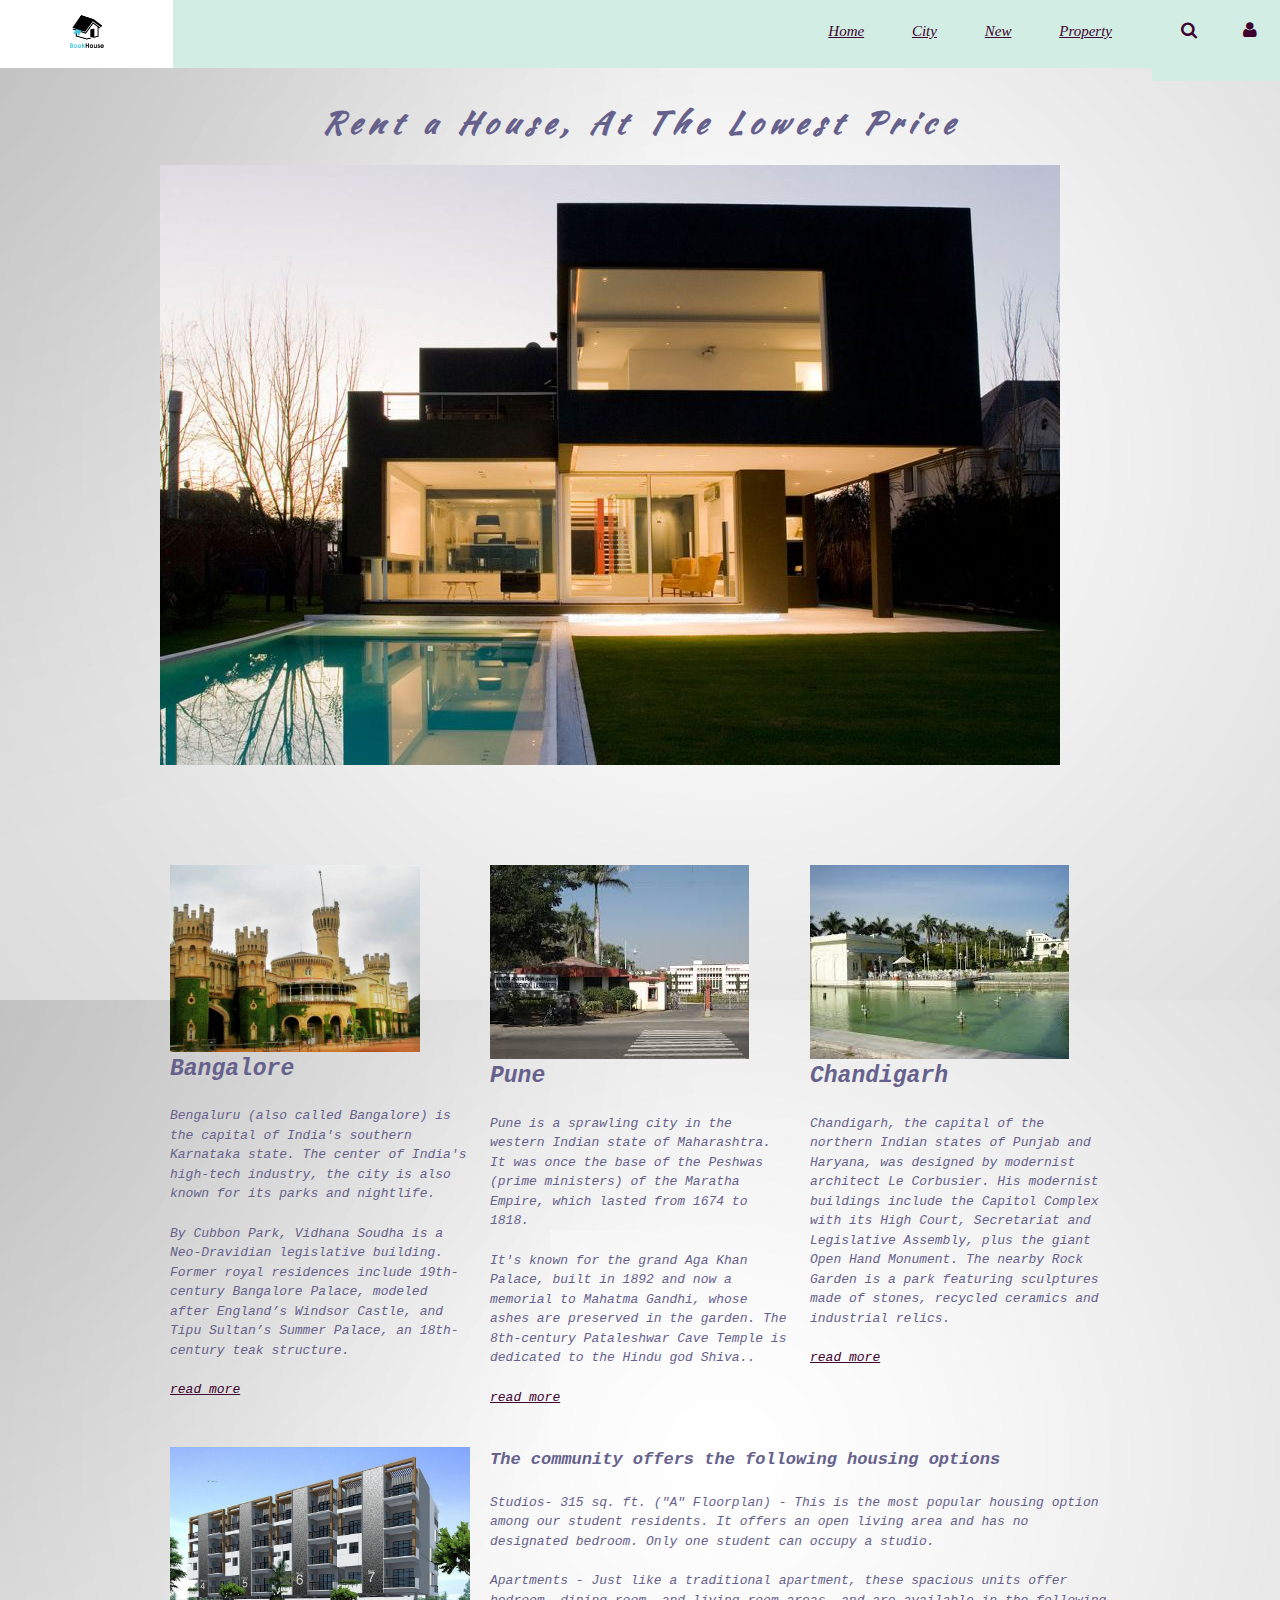
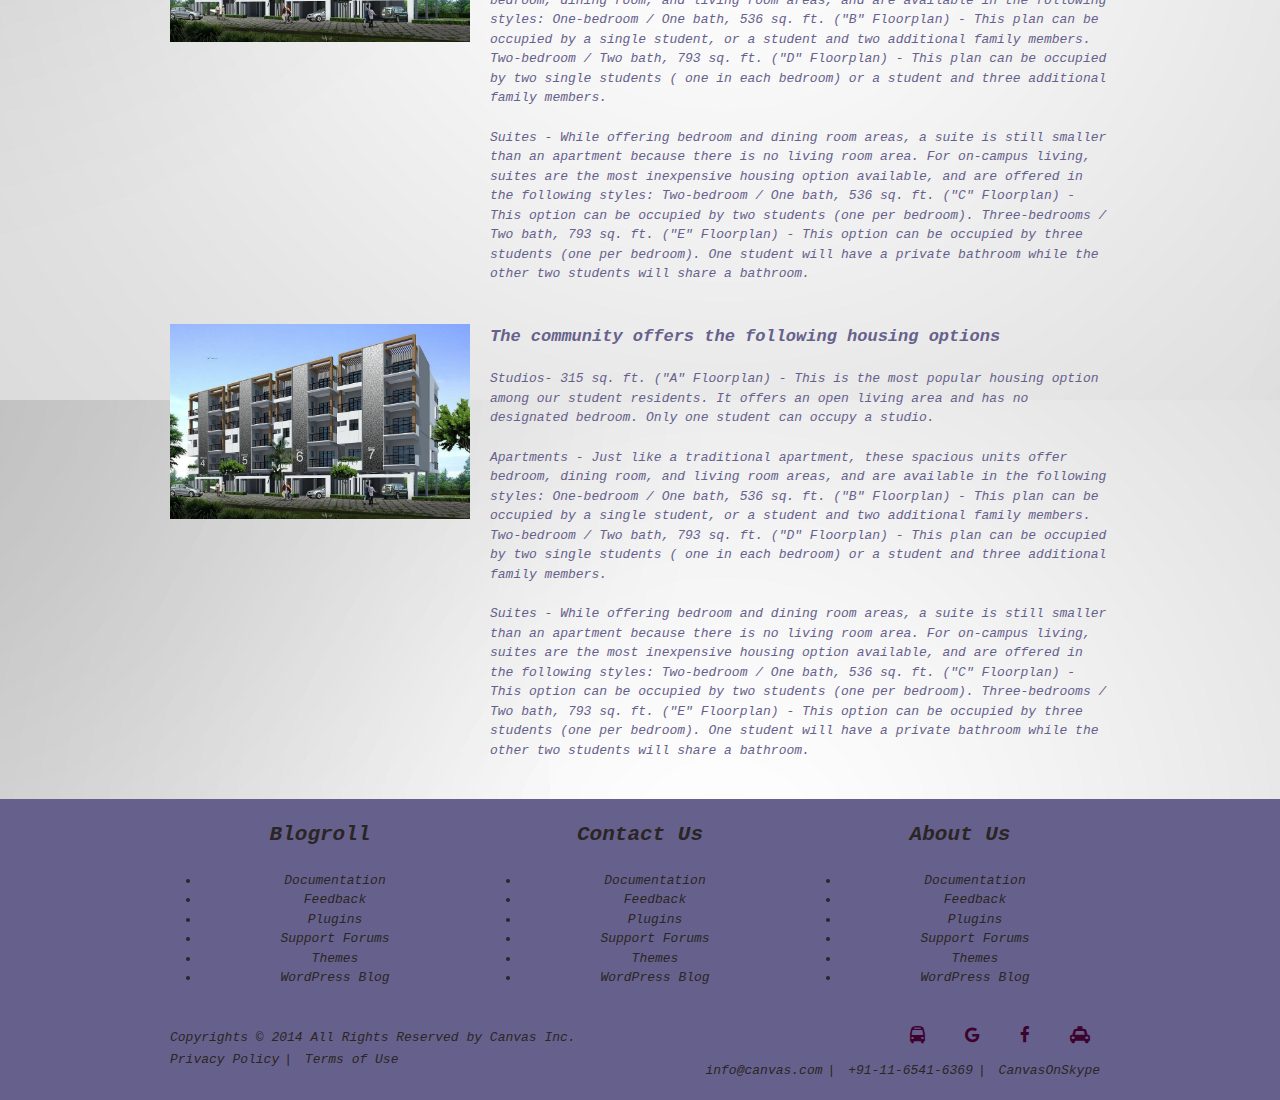
<file: assignment.html>
<!DOCTYPE html>
<html>
<head>
	<title>Flat Cum Pg</title>
	<meta charset="utf-8">
	<link rel="stylesheet" type="text/css" href="css/reset.css">
	<link rel="stylesheet" type="text/css" href="css/960_12_col.css">
	<link rel="stylesheet" type="text/css" href="css/text.css">
	<link rel="stylesheet" type="text/css" href="css/font-awesome.min.css">
	<link href="https://fonts.googleapis.com/css?family=Kaushan Script" rel="stylesheet">
	<link rel="stylesheet" type="text/css" href="css/style.css">
</head>

<!-- -----------Body Starts Here----------- -->


<body>
	<div class="wrap">
<!-- -----------header Starts Here----------- -->
		<header>
			<div id="barleft">
				<img src="img/1-house-logo.gif">
				<nav>
					<ul>
						<li><a href="#">Home</a></li>
						<li><a href="#">City</a></li>
						<li><a href="#">New</a></li>
						<li><a href="assignmentnew.html"> Property</a></li>
					</ul>
				</nav>
			</div>
			<div id="barright">
				<p>
				<a href="#"><i class="fa fa-user fa-lg fa-spin" aria-hidden="true"></i></a>
				<a href="#"><i class="fa fa-search fa-lg fa-pulse" aria-hidden="true"></i></a>

				</p>
			</div>
		</header>

<!-- -----------header ends Here----------- -->

<!-- -----------hero element----------- -->

		<div class="hero container_12">
			<h2>Rent a House, At The Lowest Price</h2>
			<div class="grid_12"></div>
			<a href="#"><img src="img/home.jpg" alt="Home"></a>
		</div>
<!-- -----------hero ends Here----------- -->
		<div class="bodyy container_12 clearfix">
			<div class="side grid_4">
				<a href="#"><img src="img/Bangalore_Palace.jpg" alt="Bangalore"></a>
				<h2>Bangalore</h2>
				<p>Bengaluru (also called Bangalore) is the capital of India's southern Karnataka state. The center of India's high-tech industry, the city is also known for its parks and nightlife.
				</p>
				<p>
				By Cubbon Park, Vidhana Soudha is a Neo-Dravidian legislative building. Former royal residences include 19th-century Bangalore Palace, modeled after England’s Windsor Castle, and Tipu Sultan’s Summer Palace, an 18th-century teak structure.
				</p>
				<a href="#">read more</a>
			</div>

			<div class="middle grid_4">
				<a href="#"><img src="img/images.jpeg" alt="Pune"></a>
				<h2>Pune</h2>
				<p>Pune is a sprawling city in the western Indian state of Maharashtra. It was once the base of the Peshwas (prime ministers) of the Maratha Empire, which lasted from 1674 to 1818.
				</p>
				<p>
				It's known for the grand Aga Khan Palace, built in 1892 and now a memorial to Mahatma Gandhi, whose ashes are preserved in the garden. The 8th-century Pataleshwar Cave Temple is dedicated to the Hindu god Shiva..
				</p>
				<a href="#">read more</a>
			</div>

			<div class="left grid_4">
				<a href="#"><img src="img/chandigarh.jpeg" alt="Chandigarh"></a>
				<h2>Chandigarh</h2>
				<p>Chandigarh, the capital of the northern Indian states of Punjab and Haryana, was designed by modernist architect Le Corbusier. His modernist buildings include the Capitol Complex with its High Court, Secretariat and Legislative Assembly, plus the giant Open Hand Monument. The nearby Rock Garden is a park featuring sculptures made of stones, recycled ceramics and industrial relics.</p>
				<a href="#">read more</a>
			</div>
		</div>


			
		<div class="end1 container_12">
			<div class="end1left grid_4">
				<a href="#"><img src="img/apartment.jpg"></a>
			</div>

			<div class="end1right grid_8">
				<h5>The community offers the following housing options</h5>
				<p>Studios- 315 sq. ft. ("A" Floorplan) - This is the most popular housing option among our student residents. It offers an open living area and has no designated bedroom. Only one student can occupy a studio.</p>
			    <p>Apartments - Just like a traditional apartment, these spacious units offer bedroom, dining room, and living room areas, and are available in the following styles:
				        One-bedroom / One bath, 536 sq. ft. ("B" Floorplan) - This plan can be occupied by a single student, or a student and two additional family members.
				        Two-bedroom / Two bath, 793 sq. ft. ("D" Floorplan) - This plan can be occupied by two single students ( one in each bedroom) or a student and three additional family members.</p>
				    <p>Suites - While offering bedroom and dining room areas, a suite is still smaller than an apartment because there is no living room area. For on-campus living, suites are the most inexpensive housing option available, and are offered in the following styles:
				        Two-bedroom / One bath, 536 sq. ft. ("C" Floorplan) - This option can be occupied by two students (one per bedroom).
				        Three-bedrooms / Two bath, 793 sq. ft. ("E" Floorplan) - This option can be occupied by three students (one per bedroom). One student will have a private bathroom while the other two students will share a bathroom.</p>
			</div>	
		</div>	


		<div class="end2 container_12">
			<div class="end2left grid_4">
				<a href="#"><img src="img/apartment.jpg"></a>
			</div>

			<div class="end2right grid_8">
				<h5>The community offers the following housing options</h5>
				<p>Studios- 315 sq. ft. ("A" Floorplan) - This is the most popular housing option among our student residents. It offers an open living area and has no designated bedroom. Only one student can occupy a studio.</p>
			    <p>Apartments - Just like a traditional apartment, these spacious units offer bedroom, dining room, and living room areas, and are available in the following styles:
				        One-bedroom / One bath, 536 sq. ft. ("B" Floorplan) - This plan can be occupied by a single student, or a student and two additional family members.
				        Two-bedroom / Two bath, 793 sq. ft. ("D" Floorplan) - This plan can be occupied by two single students ( one in each bedroom) or a student and three additional family members.</p>
				    <p>Suites - While offering bedroom and dining room areas, a suite is still smaller than an apartment because there is no living room area. For on-campus living, suites are the most inexpensive housing option available, and are offered in the following styles:
				        Two-bedroom / One bath, 536 sq. ft. ("C" Floorplan) - This option can be occupied by two students (one per bedroom).
				        Three-bedrooms / Two bath, 793 sq. ft. ("E" Floorplan) - This option can be occupied by three students (one per bedroom). One student will have a private bathroom while the other two students will share a bathroom.</p>
			</div>	
		</div>

	<footer>
	 	<div class="down container_12">
		 	<div class="downleft grid_4">
		 		<h3>Blogroll</h3>
		 		<ul>
		 			<li>Documentation</li>
    				<li>Feedback</li>
    				<li>Plugins</li>
    				<li>Support Forums</li>
    				<li>Themes</li>
    				<li>WordPress Blog</li>
			 	</ul>
	 		</div>

	 		<div class="downcenter grid_4">
		 		<h3>Contact Us</h3>
		 		<ul>
		 			<li>Documentation</li>
    				<li>Feedback</li>
    				<li>Plugins</li>
    				<li>Support Forums</li>
    				<li>Themes</li>
    				<li>WordPress Blog</li>
			 	</ul>
	 		</div>

	 		<div class="downright grid_4">
		 		<h3>About Us</h3>
		 		<ul>
		 			<li>Documentation</li>
    				<li>Feedback</li>
    				<li>Plugins</li>
    				<li>Support Forums</li>
    				<li>Themes</li>
    				<li>WordPress Blog</li>
			 	</ul>
	 		</div>
	 	</div>

	 	<div class="down1 container_12">
	 		<div class="down1left grid_6 clearfix">
	 			<p>Copyrights © 2014 All Rights Reserved by Canvas Inc.</p>
	 			<ul>
	 				<li>Privacy Policy</li>
	 				<li>Terms of Use</li>
	 			</ul>
	 		</div>

	 		<div class="down1right grid_6">
	 			<a href="#"><i class="fa fa-taxi fa-lg fa-spin" aria-hidden="true"></i></a>
	 			<a href="#"><i class="fa fa-facebook fa-lg fa-spin" aria-hidden="true"></i></a>
	 			<a href="#"><i class="fa fa-google fa-lg fa-spin" aria-hidden="true"></i></a>
	 			<a href="#"><i class="fa fa-bus fa-lg fa-spin" aria-hidden="true"></i></a>
	 			<ul>
	 				<li>info@canvas.com</li>
	 				<li>+91-11-6541-6369</li>
					<li>CanvasOnSkype</li>
	 			</ul>
	 		</div>
	 	</div>

	 </footer>
	 </div>
</body>
</html>
</file>
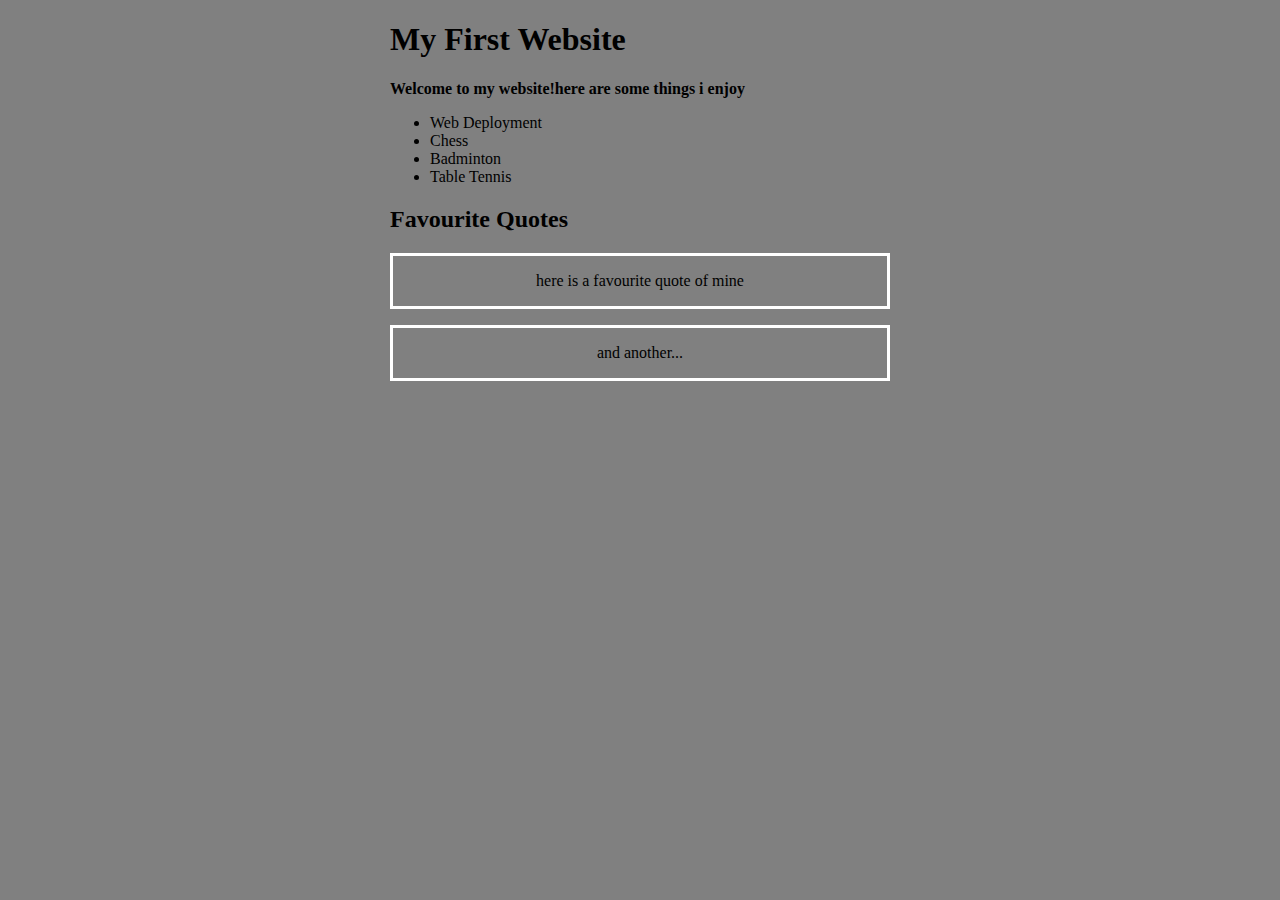
<file: assignment1.html>
<!DOCTYPE html>
<html>
<head>
	<title>My first web page</title>
	<meta charset="utf-8">
	<style>
	body {
		background: grey;
		
	}
	div{
			width: 500px;
			margin: auto;
		}
		.B {
			border: solid;
			border-color: white;
			line-height: 50px;
			text-align: center;
		}

	</style>
</head>
<body>
	<div>
		<h1>My First Website</h1>
		<p class="A"><strong>Welcome to my website!here are some things i enjoy</strong></p>
		<ul>
			<li>Web Deployment</li>
			<li>Chess</li>
			<li>Badminton</li>
			<li>Table Tennis</li>
		</ul>
		<h2>Favourite Quotes</h2>
	
		<p class="B">here is a favourite quote of mine</p>
		<p class="B">and another...</p>
	</div>
</body>
</html>
</file>
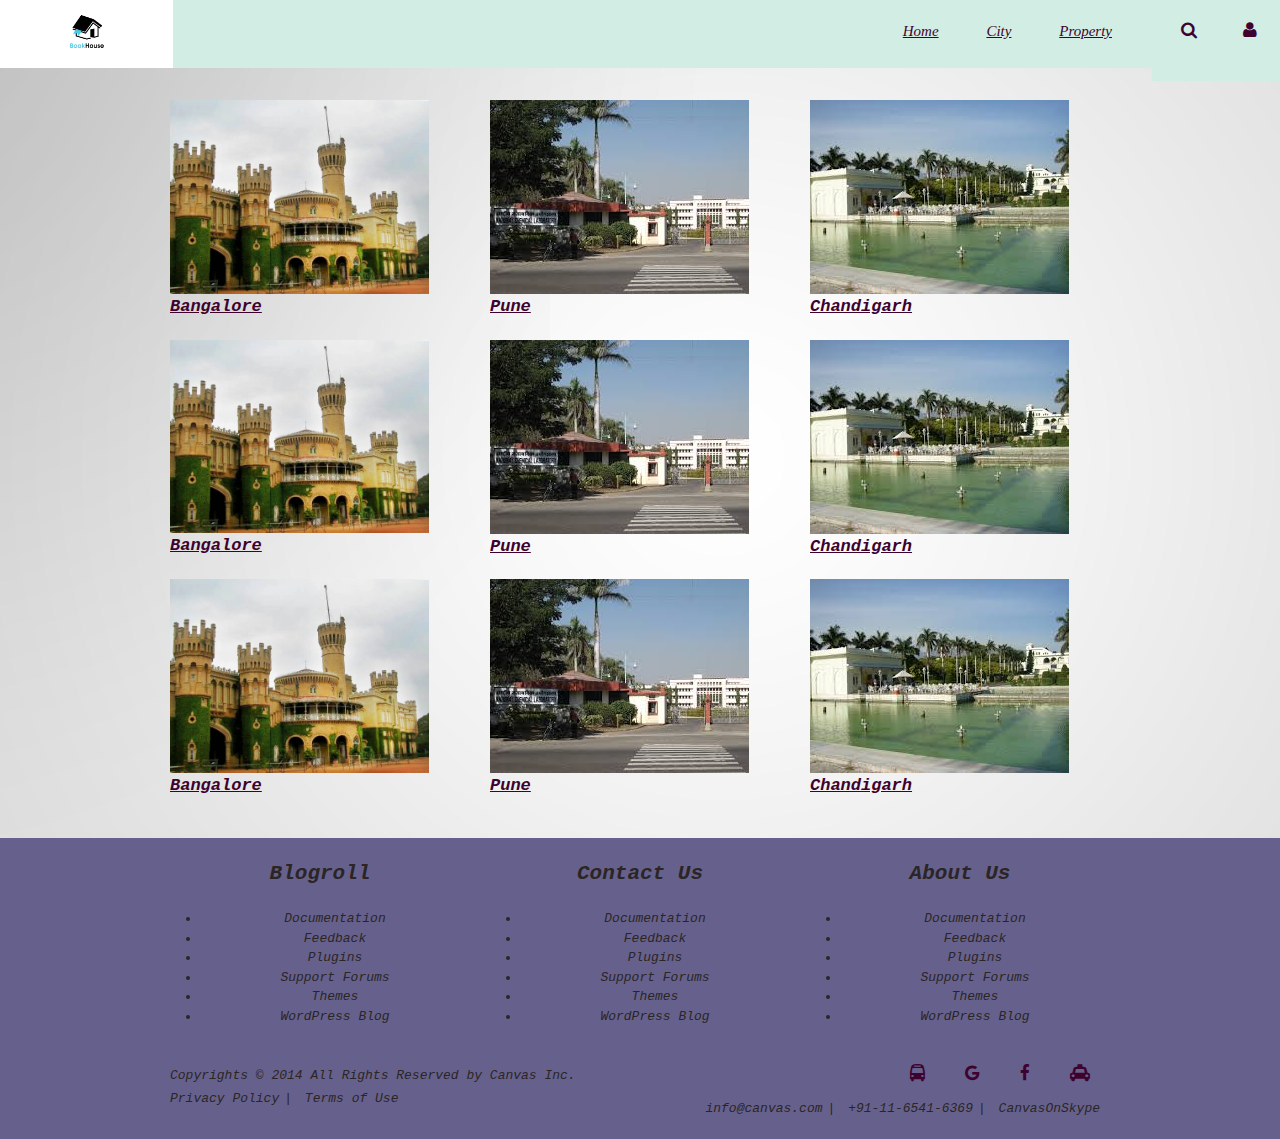
<file: assignmentnew.html>
<!DOCTYPE html>
<html>
<head>
	<title>Flat Cum Pg</title>
	<meta charset="utf-8">
	<link rel="stylesheet" type="text/css" href="css/reset.css">
	<link rel="stylesheet" type="text/css" href="css/960_12_col.css">
	<link rel="stylesheet" type="text/css" href="css/text.css">
	<link rel="stylesheet" type="text/css" href="css/style.css">
	<link rel="stylesheet" type="text/css" href="css/font-awesome.min.css">
	<link href="https://fonts.googleapis.com/css?family=Kaushan Script" rel="stylesheet">
</head>
<body>
	<div class="wrap">
		<header>
			<div id="barleft">
				<img src="img/1-house-logo.gif">
				<nav>
					<ul>
						<li><a href="../assignment.html">Home</a></li>
						<li><a href="#">City</a></li>
						<li><a href="#"> Property</a></li>
					</ul>
				</nav>
			</div>
			<div id="barright">
				<p>
				<a href="#"><i class="fa fa-user fa-lg fa-spin" aria-hidden="true"></i></a>
				<a href="#"><i class="fa fa-search fa-lg fa-spin" aria-hidden="true"></i></a>
				</p>
			</div>
		</header>

		<div class="content container_12 clearfix">
			<div class="contentleft grid_4 ">
				<img src="img/Bangalore_Palace.jpg" alt="Bangalore">
				<h5><a href="#">Bangalore</a></h5>
			</div>

			<div class="contentcenter grid_4">
				<img src="img/images.jpeg" alt="Pune">
				<h5><a href="#">Pune</a></h5>
			</div>

			<div class="contentright grid_4">
				<img src="img/chandigarh.jpeg" alt="Chandigarh">
				<h5><a href="#">Chandigarh</a></h5>
			</div>

			<div class="contentleft grid_4 clearfix">
				<img src="img/Bangalore_Palace.jpg" alt="Bangalore">
				<h5><a href="#">Bangalore</a></h5>
			</div>

			<div class="contentcenter grid_4">
				<img src="img/images.jpeg" alt="Pune">
				<h5><a href="#">Pune</a></h5>
			</div>

			<div class="contentright grid_4">
				<img src="img/chandigarh.jpeg" alt="Chandigarh">
				<h5><a href="#">Chandigarh</a></h5>
			</div>

			<div class="contentleft grid_4">
				<img src="img/Bangalore_Palace.jpg" alt="Bangalore">
				<h5><a href="#">Bangalore</a></h5>
			</div>

			<div class="contentcenter grid_4">
				<img src="img/images.jpeg" alt="Pune">
				<h5><a href="#">Pune</a></h5>
			</div>

			<div class="contentright grid_4">
				<img src="img/chandigarh.jpeg" alt="Chandigarh">
				<h5><a href="#">Chandigarh</a></h5>
			</div>

			
		</div>

		<footer>
	 	<div class="down container_12">
		 	<div class="downleft grid_4">
		 		<h3>Blogroll</h3>
		 		<ul>
		 			<li>Documentation</li>
    				<li>Feedback</li>
    				<li>Plugins</li>
    				<li>Support Forums</li>
    				<li>Themes</li>
    				<li>WordPress Blog</li>
			 	</ul>
	 		</div>

	 		<div class="downcenter grid_4">
		 		<h3>Contact Us</h3>
		 		<ul>
		 			<li>Documentation</li>
    				<li>Feedback</li>
    				<li>Plugins</li>
    				<li>Support Forums</li>
    				<li>Themes</li>
    				<li>WordPress Blog</li>
			 	</ul>
	 		</div>

	 		<div class="downright grid_4">
		 		<h3>About Us</h3>
		 		<ul>
		 			<li>Documentation</li>
    				<li>Feedback</li>
    				<li>Plugins</li>
    				<li>Support Forums</li>
    				<li>Themes</li>
    				<li>WordPress Blog</li>
			 	</ul>
	 		</div>
	 	</div>

	 	<div class="down1 container_12">
	 		<div class="down1left grid_6">
	 			<p>Copyrights © 2014 All Rights Reserved by Canvas Inc.</p>
	 			<ul>
	 				<li>Privacy Policy</li>
	 				<li>Terms of Use</li>
	 			</ul>
	 		</div>

	 		<div class="down1right grid_6">
	 			<a href="#"><i class="fa fa-taxi fa-lg fa-spin" aria-hidden="true"></i></a>
	 			<a href="#"><i class="fa fa-facebook fa-lg fa-spin" aria-hidden="true"></i></a>
	 			<a href="#"><i class="fa fa-google fa-lg fa-spin" aria-hidden="true"></i></a>
	 			<a href="#"><i class="fa fa-bus fa-lg fa-spin" aria-hidden="true"></i></a>
	 			<ul>
	 				<li>info@canvas.com</li>
	 				<li>+91-11-6541-6369</li>
					<li>CanvasOnSkype</li>
	 			</ul>
	 		</div>
	 	</div>

	 </footer>
	 </div>
</body>
</html>
</file>
<file: css/960_12_col.css>
/*
  960 Grid System ~ Core CSS.
  Learn more ~ http://960.gs/

  Licensed under GPL and MIT.
*/

/*
  Forces backgrounds to span full width,
  even if there is horizontal scrolling.
  Increase this if your layout is wider.

  Note: IE6 works fine without this fix.
*/

body {
  min-width: 960px;
}

/* `Container
----------------------------------------------------------------------------------------------------*/

.container_12 {
  margin-left: auto;
  margin-right: auto;
  width: 960px;
}

/* `Grid >> Global
----------------------------------------------------------------------------------------------------*/

.grid_1,
.grid_2,
.grid_3,
.grid_4,
.grid_5,
.grid_6,
.grid_7,
.grid_8,
.grid_9,
.grid_10,
.grid_11,
.grid_12 {
  display: inline;
  float: left;
  margin-left: 10px;
  margin-right: 10px;
}

.push_1, .pull_1,
.push_2, .pull_2,
.push_3, .pull_3,
.push_4, .pull_4,
.push_5, .pull_5,
.push_6, .pull_6,
.push_7, .pull_7,
.push_8, .pull_8,
.push_9, .pull_9,
.push_10, .pull_10,
.push_11, .pull_11 {
  position: relative;
}

/* `Grid >> Children (Alpha ~ First, Omega ~ Last)
----------------------------------------------------------------------------------------------------*/

.alpha {
  margin-left: 0;
}

.omega {
  margin-right: 0;
}

/* `Grid >> 12 Columns
----------------------------------------------------------------------------------------------------*/

.container_12 .grid_1 {
  width: 60px;
}

.container_12 .grid_2 {
  width: 140px;
}

.container_12 .grid_3 {
  width: 220px;
}

.container_12 .grid_4 {
  width: 300px;
}

.container_12 .grid_5 {
  width: 380px;
}

.container_12 .grid_6 {
  width: 460px;
}

.container_12 .grid_7 {
  width: 540px;
}

.container_12 .grid_8 {
  width: 620px;
}

.container_12 .grid_9 {
  width: 700px;
}

.container_12 .grid_10 {
  width: 780px;
}

.container_12 .grid_11 {
  width: 860px;
}

.container_12 .grid_12 {
  width: 940px;
}

/* `Prefix Extra Space >> 12 Columns
----------------------------------------------------------------------------------------------------*/

.container_12 .prefix_1 {
  padding-left: 80px;
}

.container_12 .prefix_2 {
  padding-left: 160px;
}

.container_12 .prefix_3 {
  padding-left: 240px;
}

.container_12 .prefix_4 {
  padding-left: 320px;
}

.container_12 .prefix_5 {
  padding-left: 400px;
}

.container_12 .prefix_6 {
  padding-left: 480px;
}

.container_12 .prefix_7 {
  padding-left: 560px;
}

.container_12 .prefix_8 {
  padding-left: 640px;
}

.container_12 .prefix_9 {
  padding-left: 720px;
}

.container_12 .prefix_10 {
  padding-left: 800px;
}

.container_12 .prefix_11 {
  padding-left: 880px;
}

/* `Suffix Extra Space >> 12 Columns
----------------------------------------------------------------------------------------------------*/

.container_12 .suffix_1 {
  padding-right: 80px;
}

.container_12 .suffix_2 {
  padding-right: 160px;
}

.container_12 .suffix_3 {
  padding-right: 240px;
}

.container_12 .suffix_4 {
  padding-right: 320px;
}

.container_12 .suffix_5 {
  padding-right: 400px;
}

.container_12 .suffix_6 {
  padding-right: 480px;
}

.container_12 .suffix_7 {
  padding-right: 560px;
}

.container_12 .suffix_8 {
  padding-right: 640px;
}

.container_12 .suffix_9 {
  padding-right: 720px;
}

.container_12 .suffix_10 {
  padding-right: 800px;
}

.container_12 .suffix_11 {
  padding-right: 880px;
}

/* `Push Space >> 12 Columns
----------------------------------------------------------------------------------------------------*/

.container_12 .push_1 {
  left: 80px;
}

.container_12 .push_2 {
  left: 160px;
}

.container_12 .push_3 {
  left: 240px;
}

.container_12 .push_4 {
  left: 320px;
}

.container_12 .push_5 {
  left: 400px;
}

.container_12 .push_6 {
  left: 480px;
}

.container_12 .push_7 {
  left: 560px;
}

.container_12 .push_8 {
  left: 640px;
}

.container_12 .push_9 {
  left: 720px;
}

.container_12 .push_10 {
  left: 800px;
}

.container_12 .push_11 {
  left: 880px;
}

/* `Pull Space >> 12 Columns
----------------------------------------------------------------------------------------------------*/

.container_12 .pull_1 {
  left: -80px;
}

.container_12 .pull_2 {
  left: -160px;
}

.container_12 .pull_3 {
  left: -240px;
}

.container_12 .pull_4 {
  left: -320px;
}

.container_12 .pull_5 {
  left: -400px;
}

.container_12 .pull_6 {
  left: -480px;
}

.container_12 .pull_7 {
  left: -560px;
}

.container_12 .pull_8 {
  left: -640px;
}

.container_12 .pull_9 {
  left: -720px;
}

.container_12 .pull_10 {
  left: -800px;
}

.container_12 .pull_11 {
  left: -880px;
}

/* `Clear Floated Elements
----------------------------------------------------------------------------------------------------*/

/* http://sonspring.com/journal/clearing-floats */

.clear {
  clear: both;
  display: block;
  overflow: hidden;
  visibility: hidden;
  width: 0;
  height: 0;
}

/* http://www.yuiblog.com/blog/2010/09/27/clearfix-reloaded-overflowhidden-demystified */

.clearfix:before,
.clearfix:after,
.container_12:before,
.container_12:after {
  content: '.';
  display: block;
  overflow: hidden;
  visibility: hidden;
  font-size: 0;
  line-height: 0;
  width: 0;
  height: 0;
}

.clearfix:after,
.container_12:after {
  clear: both;
}

/*
  The following zoom:1 rule is specifically for IE6 + IE7.
  Move to separate stylesheet if invalid CSS is a problem.
*/

.clearfix,
.container_12 {
  zoom: 1;
}
</file>
<file: css/text.css>
/*
  960 Grid System ~ Text CSS.
  Learn more ~ http://960.gs/

  Licensed under GPL and MIT.
*/

/* `Basic HTML
----------------------------------------------------------------------------------------------------*/

body {
  font: 13px/1.5 "Helvetica Neue", Arial, "Liberation Sans", FreeSans, sans-serif;
}

pre,
code {
  font-family: "DejaVu Sans Mono", Menlo, Consolas, monospace;
}

hr {
  border: 0 solid #ccc;
  border-top-width: 1px;
  clear: both;
  height: 0;
}

/* `Headings
----------------------------------------------------------------------------------------------------*/

h1 {
  font-size: 25px;
}

h2 {
  font-size: 23px;
}

h3 {
  font-size: 21px;
}

h4 {
  font-size: 19px;
}

h5 {
  font-size: 17px;
}

h6 {
  font-size: 15px;
}

/* `Spacing
----------------------------------------------------------------------------------------------------*/

ol {
  list-style: decimal;
}

ul {
  list-style: disc;
}

li {
  margin-left: 30px;
}

p,
dl,
hr,
h1,
h2,
h3,
h4,
h5,
h6,
ol,
ul,
pre,
table,
address,
fieldset,
figure {
  margin-bottom: 20px;
}
</file>
<file: css/style.css>
body {
	font-family: sans-serif;
	font-style: italic;
	font-family: monospace;
	color: #66618c;
	background: url(../img/background.jpg);
}
a {
	color: #3e022e;
}
/*--------------------------Used in the whole program-----------*/

/*--------------------------Header starts-----------*/
header {
	position: fixed;
	top: 0px;
	z-index: 1;
	width: 100%;
}
/*--------------------------hover the anchor Tag-----------*/
a:hover {
	color: black;
	/*font-size: 20px;*/
	text-decoration: none;
	filter: brightness(60%);
}

#barleft{
	float: left;
	width: 90%;
	background: #d2ede3;
	/*height: 10%;*/
}

#barleft img {
	float: left;
	width: 15%;

	/*height: 10%;*/
}

#barleft nav {
	float: right;
	width: 85%;
	/*height: 10%;*/
}

#barleft nav ul {
	float: right;
	margin: 20px;
}

#barleft nav li {
	display: inline;
	margin: 20px;
	font-family: fantasy;
	color: #66618c;
	font-size: 15px;
}

#barright{
	float: right;
	width: 10%;
	background: #d2ede3;
	padding-bottom: 8px;
	/*height: 10%;*/
}

#barright p{
	height: 52.7px;
}

#barright p i{
	float: right;
	margin: 23px;

}
/*--------------------------Body starts here-----------*/
.bodyy {
	padding-top: 100px;
}

.side img{
	width: 250px;
}

.hero h2{
	text-align: center;
	font-family: 'Kaushan Script', cursive;
	font-size: 30px;
	letter-spacing: 7px;
	margin-top: 100px;
}

.end1left img{
	width: 300px;
}
.end1 {
	padding: 20px;
	margin-top: 20px;
}

.end2left img{
	width: 300px;
}

.down {
	margin-top: 19px;
}
/*-------------------Style next page's body---------------------*/

.content {
	margin-top: 100px;
}

.contentleft img{
	width: 259px;
	overflow: opx;
}


/*--------------------------footer starts here-----------*/
footer{
	background: #66618c;
	color: #2b2525;
}
.down {
	padding-top: 20px;
	text-align: center;
}/*--------------------------Divided into 2 parts-----------*/
.down1right i{
	float: right;
	padding: 20px;
}

.down1right li{
	display: inline;
	text-decoration: none;
	margin: 0px;
}
.down1right li:after{
	padding: 0px 5px;
	content: '|';
}

.down1right li:last-child:after{
	content: '';
}

.down1right ul{
	float: right;
}

.down1left li{
	display: inline;
	text-decoration: none;
	margin-left: 0px;

}

.down1left li:after{
	padding: 0px 5px;
	content: '|';
}

.down1left li:last-child:after{
	content: '';
}

.down1left p{
	margin-top: 20px;
	margin-bottom: 3px;
}

/*--------------------------end here-----------*/
</file>
